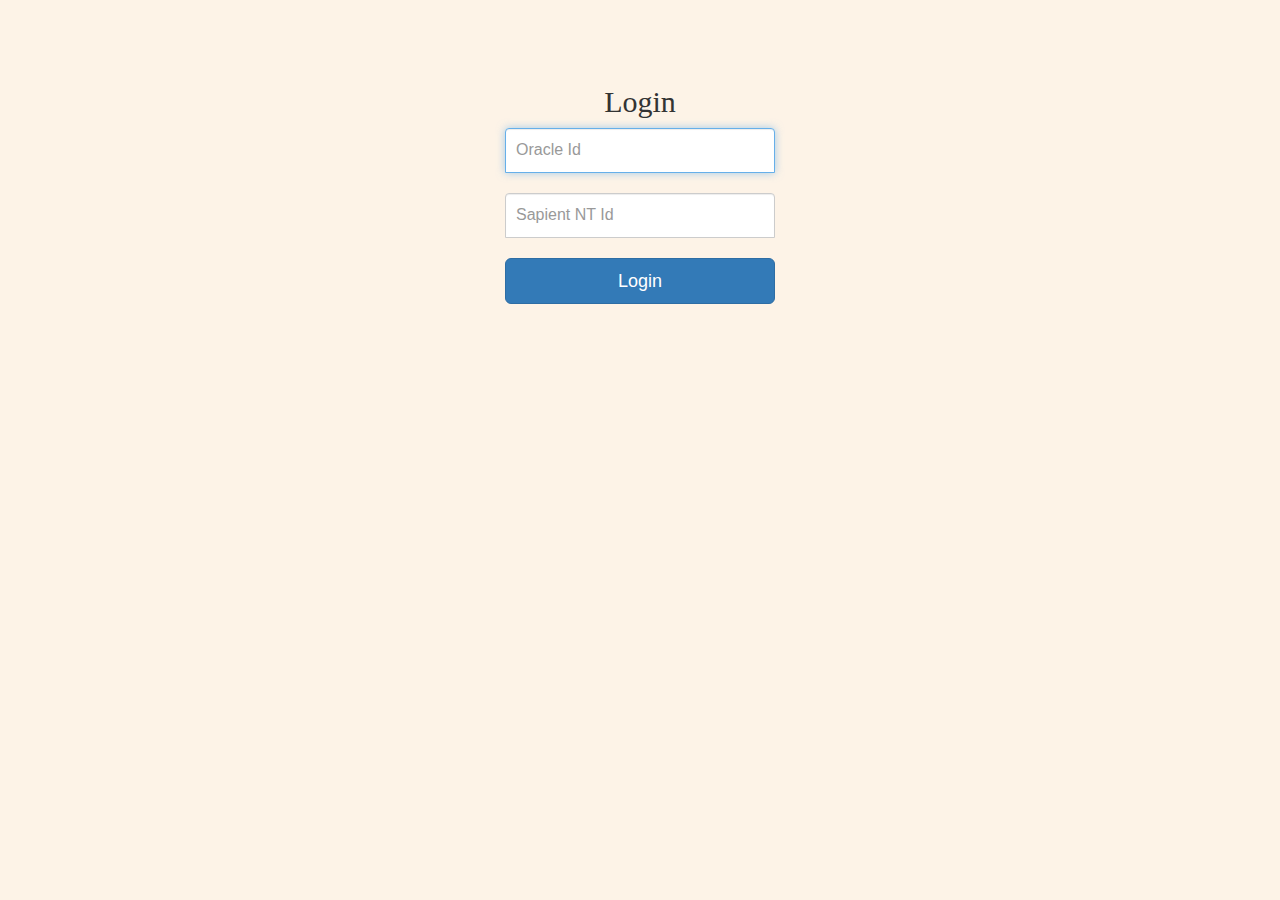
<file: index.php.html>
<!DOCTYPE html>
<html lang="en">
<link rel="stylesheet" type="text/css" href="css/bootstrap.min.css">
<link rel="stylesheet" type="text/css" href="css/style.css">
<head>
    <meta charset="UTF-8">
    <title>SPL</title>
</head>
<body>

    <div class="wrapper">
        <form class="form-signin" action="insert.php" method="post">
            <h2 class="form-signin-heading">Login</h2>
            <input type="text" class="form-control" name="oracleid" placeholder="Oracle Id" required="" autofocus="" />
            <input type="text" class="form-control" name="username" placeholder="Sapient NT Id" required=""/>
<!--            <label class="checkbox">
                <input type="checkbox" value="remember-me" id="rememberMe" name="rememberMe"> Remember me
            </label>-->
            <button class="btn btn-lg btn-primary btn-block" type="submit">Login</button>
        </form>
    </div>

</body>
</html>
</file>
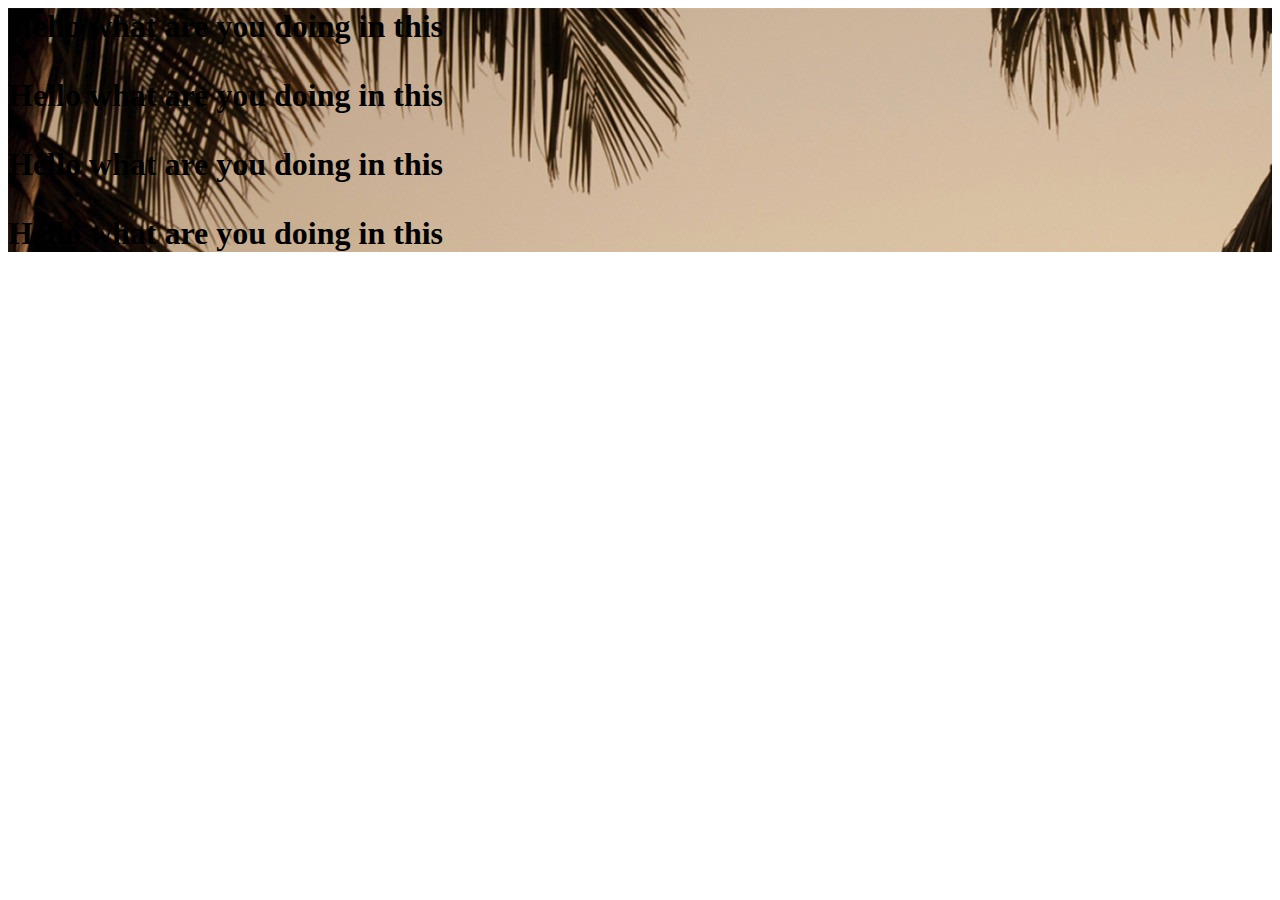
<file: testing.html>
<html>
	<head>
		<link rel="stylesheet" href="check.css">
	</head>
	<h1>
		<body>
			<div class="check">
			<p> Hello what are you doing in this
			</p>
			<p> Hello what are you doing in this
			</p>
			<p> Hello what are you doing in this
			</p>
			<p> Hello what are you doing in this
			</p>
			</div>
		</body>
	</h1>
	
</html>
</file>
<file: css/style.css>
/*Basic styling of the SPL pages*/

body {
	background: #FDF3E7 !important;	
}

.wrapper {	
	background-image: Url='C:\wamp\www\SPL\images\sunset_beach.jpg';
	padding-right: 15px;
    padding-left: 15px;
    margin-right: auto;
    margin-left: auto;
    margin-top: 50px;
	margin-bottom: 100px;
}

.form-signin {
  max-width: 300px;
  padding: 15px 15px 15px;
  margin: 0 auto;
  background-color: #FDF3E7;
}

.bio{
	font-family: 'Satisfy',cursive;
}
.form-signin-heading{
	text-align: center;
	font-family: 'Courgette',cursive;
}

.currentteam ,.newteam p{
	font-family: 'Courgette',cursive;
	font-size: 25px;
}

.newteam.dropdown{
	padding: 15px 15px 15px;
	margin-top: 5%;
	margin-bottom: 5%;
	
}

.currentteam table{
	font-family: 'Able',sans-serif;
	font-size: 18px;
}
	.checkbox {
	  font-weight: normal;
	}

	.form-control {
	  position: relative;
	  font-size: 16px;
	  height: auto;
	  padding: 10px;
		@include box-sizing(border-box);

		&:focus {
		  z-index: 2;
		}
	}


	input[type="text"] {
	  margin-bottom: 20px;
	  border-bottom-left-radius: 0;
	  border-bottom-right-radius: 0;
	}

	input[type="password"] {
	  margin-bottom: 20px;
	  border-top-left-radius: 0;
	  border-top-right-radius: 0;
	}
}

.footer{
	clear: both;
    position: relative;
    z-index: 10;
    height: 3em;
    margin-top: -3em;
}
</file>
<file: check.css>
.check{
	background-image: url("images/sunset_beach.jpg");
	background-color: #eee;
	size: 100%;
	
}

body{
	
}
</file>
